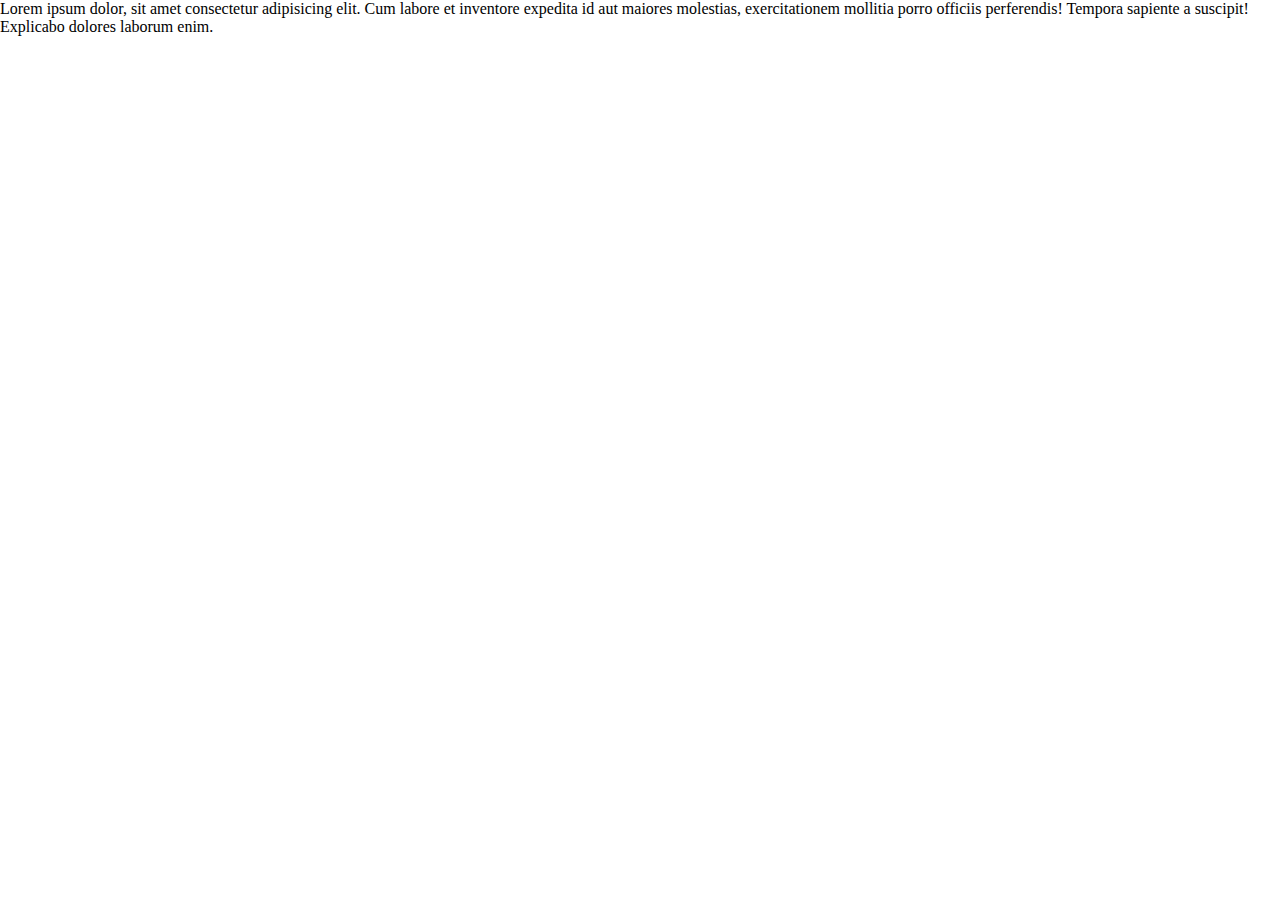
<file: code/javascript/creating/bootstrap-5/index.html>
<!DOCTYPE html>
<html lang="en">
<head>
    <meta charset="UTF-8">
    <meta http-equiv="X-UA-Compatible" content="IE=edge">
    <meta name="viewport" content="width=device-width, initial-scale=1.0">
    <link rel="stylesheet" href="./style.css">
    <title>template</title>
</head>
<body>
  <p>Lorem ipsum dolor, sit amet consectetur adipisicing elit. Cum labore et inventore expedita id aut maiores molestias, exercitationem mollitia porro officiis perferendis! Tempora sapiente a suscipit! Explicabo dolores laborum enim.</p>
</body>
</html>
</file>
<file: code/javascript/creating/bootstrap-5/style.css>
* {
   margin: 0;
   padding: 0;
}
body {
   margin: 0;
   padding: 0;
}
</file>
